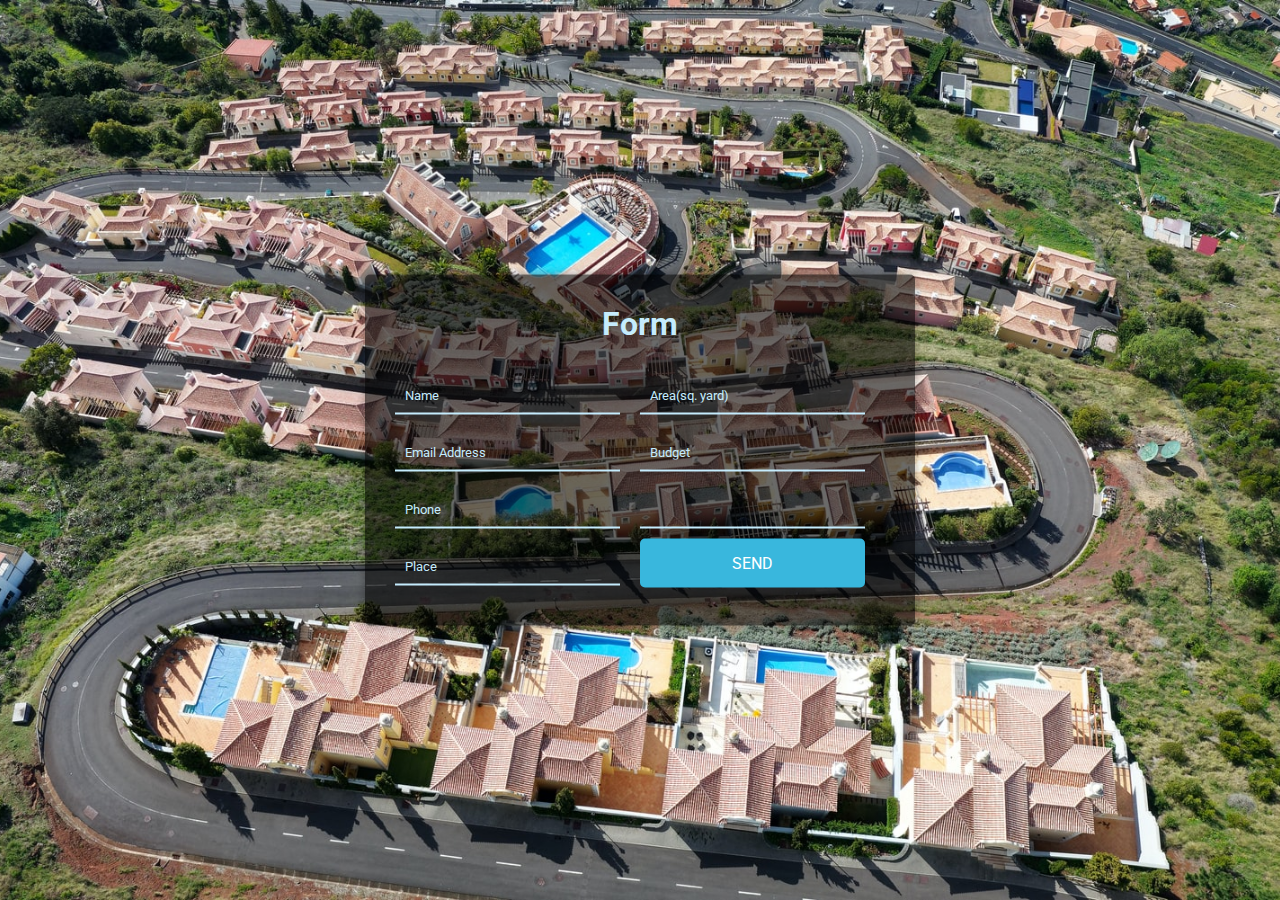
<file: form.html>
<!DOCTYPE html>
<html lang="en">
<head>
	<meta charset="UTF-8">
	<title>Responsive Contact us form Using HTML and CSS</title>
	<link rel="stylesheet" href="form.css">
</head>
<body>
	
<div class="wrapper">
  <div class="title">
    <h1>Form</h1>
  </div>
  <div class="contact-form">
    <div class="input-fields">
      <input type="text" class="input" placeholder="Name">
      <input type="text" class="input" placeholder="Email Address">
      <input type="text" class="input" placeholder="Phone">
      <input type="text" class="input" placeholder="Place">
      
    </div>
    <div class="input-fields">
      <input type="text" class="input" placeholder="Area(sq. yard)">
      <input type="text" class="input" placeholder="Budget">
      <input type="text" class="input" placeholder="">
      <div class="btn">send</div>
    </div>
  </div>
</div>
	
</body>
</html>
</file>
<file: form.css>
@import url('https://fonts.googleapis.com/css?family=Roboto');

*{
  margin: 0;
  padding: 0;
  box-sizing: border-box;
  outline: none;
  font-family: 'Roboto', sans-serif;
}

body{
  background: url('building.jpeg') no-repeat top center;
  background-size: cover;
  height: 100vh;
}

.wrapper{
  position: absolute;
  top: 50%;
  left: 50%;
  transform: translate(-50%, -50%);
  width: 100%;
  max-width: 550px;
  background: rgba(0, 0, 0, 0.582);
  padding: 30px;
  border-radius: 5px;
  box-shadow: 0 0 10px rgba(0,0,0,0.3);
}

.wrapper .title h1{
  color: #c5ecfd;
  text-align: center;
  margin-bottom: 25px;
}

.contact-form{
  display: flex;
}

.input-fields{
  display: flex;
  flex-direction: column;
  margin-right: 4%;
}

.input-fields{
  width: 48%;
}

.input-fields .input,
 textarea{
  margin: 10px 0;
  background: transparent;
  border: 0px;
  border-bottom: 2px solid #c5ecfd;
  padding: 10px;
  color: #c5ecfd;
  width: 100%;
}

.msg textarea{
  height: 212px;
}

::-webkit-input-placeholder {
  /* Chrome/Opera/Safari */
  color: #c5ecfd;
}
::-moz-placeholder {
  /* Firefox 19+ */
  color: #c5ecfd;
}
:-ms-input-placeholder {
  /* IE 10+ */
  color: #c5ecfd;
}

.btn {
    background: #39b7dd;
    text-align: center;
    padding: 15px;
    border-radius: 5px;
    color: #fff;
    cursor: pointer;
    text-transform: uppercase;
}

@media screen and (max-width: 600px){
  .contact-form{
    flex-direction: column;
  }
  .msg textarea{
    height: 80px;
  }
  .input-fields,
  .msg{
    width: 100%;
  }
}
</file>
